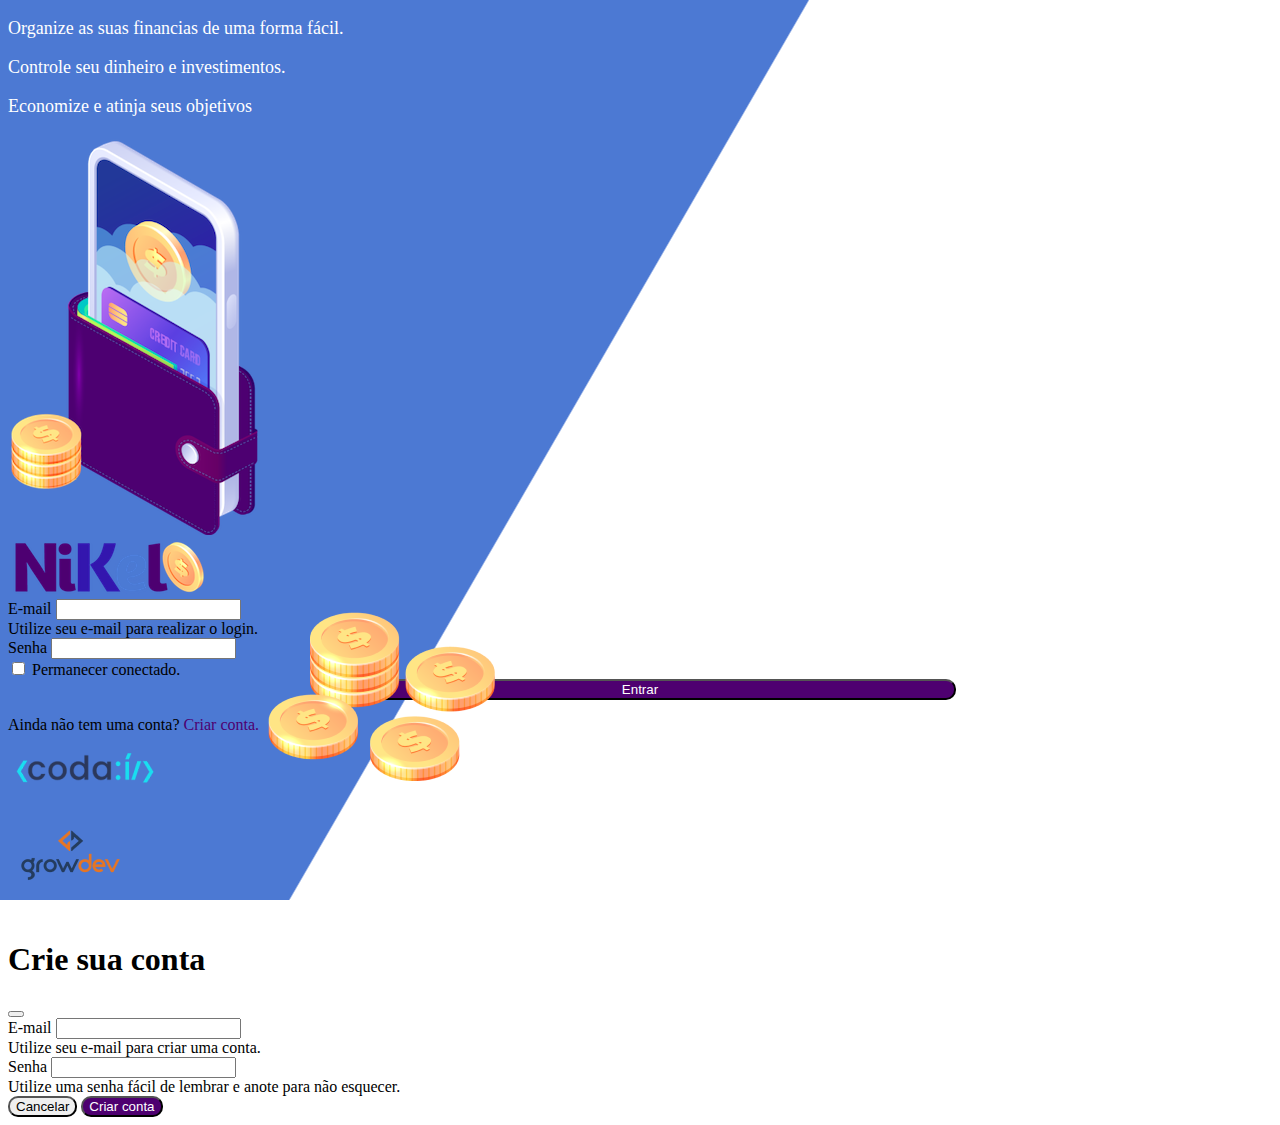
<file: public/index.html>
<!DOCTYPE html>
<html lang="pt-br">
<head>
    <meta charset="UTF-8">
    <meta name="viewport" content="width=device-width, initial-scale=1.0">
    <title>Nikel - Login</title>
    <link href="https://cdn.jsdelivr.net/npm/bootstrap@5.3.1/dist/css/bootstrap.min.css" rel="stylesheet" integrity="sha384-4bw+/aepP/YC94hEpVNVgiZdgIC5+VKNBQNGCHeKRQN+PtmoHDEXuppvnDJzQIu9" crossorigin="anonymous">
    <link rel="stylesheet" href="../css/styles.css">
</head>
<body id="login">
    <main>
        <div class="container">
            <div class="row vh-100">
                <div class="col d-flex justify-content-center my-5 flex-column">
                    <div class="text-login">
                        <p>Organize as suas financias de uma forma fácil.</p>
                        <p>Controle seu dinheiro e investimentos.</p>
                        <p>Economize e atinja seus objetivos</p>
                    </div>
                    <div class="text-center">
                        <img src="../assets&images/pocket.png" alt="imagem pocket" class="img-fluid">
                        <img src="../assets&images/coins.png" alt="imagem moedas" class="img-fluid d-none d-md-inline coins">
                    </div>

                </div>
                <div class="col d-flex justify-content-center my-5 flex-column">
                    <div class="container">
                        <div class="row">
                            <div class="col">
                                <div class="text-center mb-3">
                                    <img src="../assets&images/nikel-logo.png" alt="logo nikel" class="img-fluid">
                                </div>
                            </div>
                        </div>
                        <div class="row">
                            <div class="col"> 
                                <form id="login-form">
                                    <div class="mb-3">
                                        <label for="email-input" class="text-form">E-mail</label>
                                        <input type="email" class="form-control" id="email-input" aria-describedby="emailHelp">
                                        <div id="emailHelp" class="form-text">Utilize seu e-mail para realizar o login.</div>
                                    </div>
                                    <div class="mb-3">
                                        <label for="password-input" class="text-form">Senha</label>
                                        <input type="password" class="form-control" id="password-input">
                                    </div>
                                    <div class="mb-3 form-check">
                                        <input type="checkbox" class="form-check-input" id="session-check">
                                        <label class="form-check-label text-form" for="session-check">Permanecer conectado.</label>
                                    </div>
                                    <button type="submit" class="btn button-login">Entrar</button>
                                    </form>
                            </div>                               
                        </div>
                        <div class="row">
                            <div class="col">
                                <p class="text-center mt-2 form-text">Ainda não tem uma conta? <span class="link-default" data-bs-toggle="modal" data-bs-target="#register-modal">Criar conta.</span></p>
                            </div>
                        </div>
                        <div class="row">
                            <div class="col text-center mt-5">
                                <img src="../assets&images/codai-logo.png" alt="logo codai">
                            </div>
                        </div>
                        <div class="row">
                            <div class="col text-center">
                                <img src="../assets&images/growdev-logo.png" alt="logo growdev">
                            </div>
                        </div>
                    </div>
                </div>                                      
            </div>                  
        </div>
        
        <!-- Modal -->
        <div class="modal fade" id="register-modal" tabindex="-1" aria-labelledby="exampleModalLabel" aria-hidden="true">
            <div class="modal-dialog">
            <div class="modal-content">
                <div class="modal-header">
                <h1 class="modal-title fs-5" id="exampleModalLabel">Crie sua conta</h1>
                <button type="button" class="btn-close" data-bs-dismiss="modal" aria-label="Close"></button>
                </div>

                <form id="create-form">
                    <div class="modal-body">
                            <div class="mb-3">
                                <label for="email-create-input" class="text-form">E-mail</label>
                                <input type="email" class="form-control" id="email-create-input" aria-describedby="emailHelp" required>
                                <div id="emailHelp" class="form-text">Utilize seu e-mail para criar uma conta.</div>
                            </div>
                            <div class="mb-3">
                                <label for="password-create-input" class="text-form">Senha</label>
                                <input type="password" class="form-control" id="password-create-input" required>
                                <div id="emailHelp" class="form-text">Utilize uma senha fácil de lembrar e anote para não esquecer.</div>
                            </div>                
                    </div>
                    <div class="modal-footer">
                        <button type="button" class="btn btn-secondary button-cancel" data-bs-dismiss="modal">Cancelar</button>
                        <button type="submit" class="btn button-default">Criar conta</button>
                    </div>
                </form>
            </div>
            </div>
        </div>

    </main>



    <script src="https://cdn.jsdelivr.net/npm/bootstrap@5.3.1/dist/js/bootstrap.bundle.min.js" integrity="sha384-HwwvtgBNo3bZJJLYd8oVXjrBZt8cqVSpeBNS5n7C8IVInixGAoxmnlMuBnhbgrkm" crossorigin="anonymous"></script>
    <script src="../js/index.js"></script>
</body>
</html>
</file>
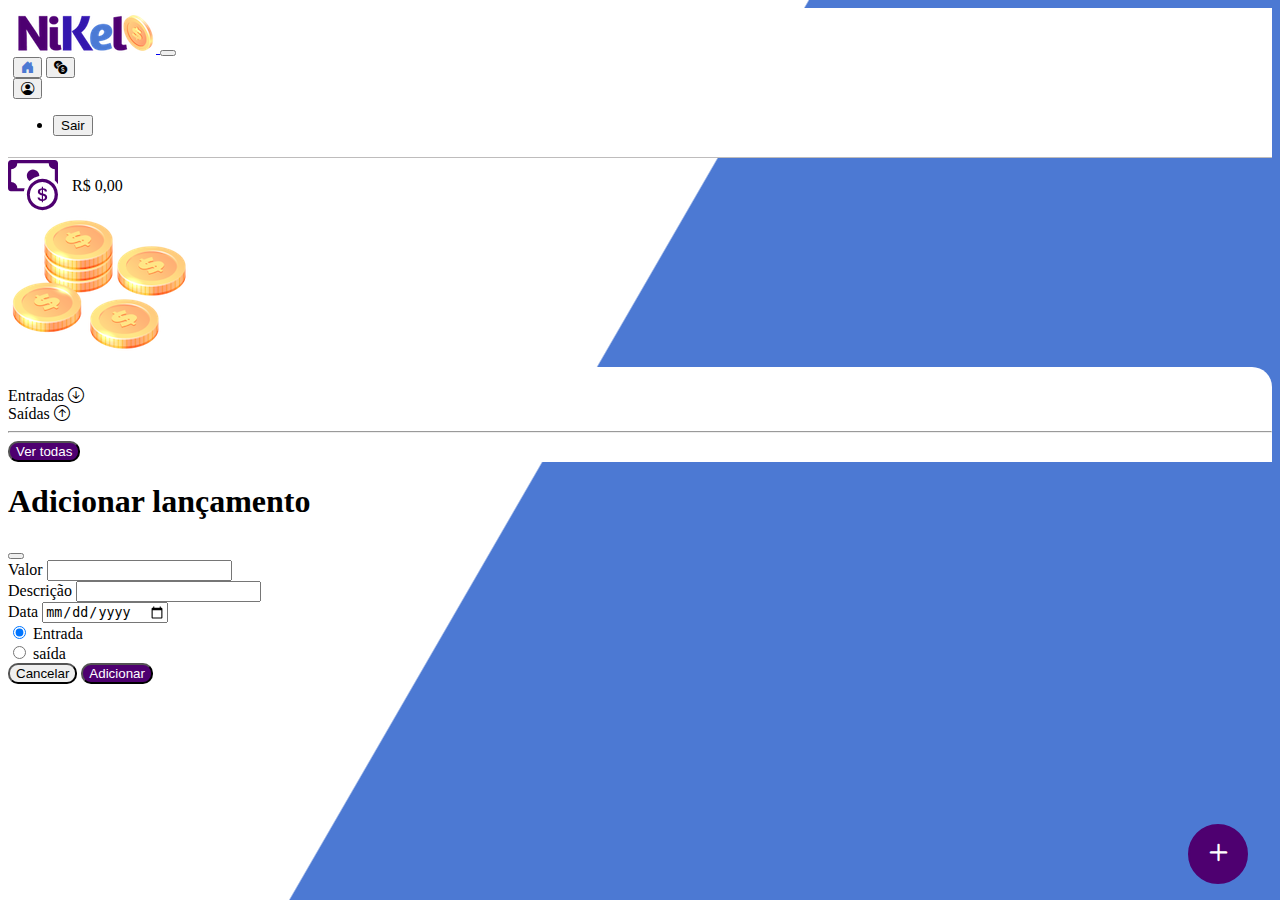
<file: public/home.html>
<!DOCTYPE html>
<html lang="pt-br">
<head>
    <meta charset="UTF-8">
    <meta name="viewport" content="width=device-width, initial-scale=1.0">
    <title>Nikel - Home</title>
    <link href="https://cdn.jsdelivr.net/npm/bootstrap@5.3.1/dist/css/bootstrap.min.css" rel="stylesheet" integrity="sha384-4bw+/aepP/YC94hEpVNVgiZdgIC5+VKNBQNGCHeKRQN+PtmoHDEXuppvnDJzQIu9" crossorigin="anonymous">
    <link rel="stylesheet" href="https://cdn.jsdelivr.net/npm/bootstrap-icons@1.10.5/font/bootstrap-icons.css">
    <link rel="stylesheet" href="../css/styles.css">
</head>
<body id="app">
        <header>
            <nav class="navbar navbar-expand bg-white">
                <div class="container-fluid">
                  <a class="navbar-brand" href="#">
                    <img src="../assets&images/nikel-small-logo.png" alt="logo nikel" class="img-fluid">
                  </a>
                  <button class="navbar-toggler" type="button" data-bs-toggle="collapse" data-bs-target="#navbarSupportedContent" aria-controls="navbarSupportedContent" aria-expanded="false" aria-label="Toggle navigation">
                    <span class="navbar-toggler-icon"></span>
                  </button>
                  <div class="collapse navbar-collapse justify-content-end" id="navbarSupportedContent">
                    <div class="d-flex menu">
                        <a href="home.html"><button class="btn fs-4"><i class="bi bi-house-door-fill color-secondary"></i></button></a>
                        <a href="transactions.html"><button class="btn fs-4"><i class="bi bi-currency-exchange"></i></bi></button></a>

                        <div class="dropdown">
                            <button class="btn" type="button" id="dropdownMenuButton1" data-bs-toggle="dropdown" aria-expanded="false">
                                <i class="bi bi-person-circle fs-4"></i>
                            </button>
                            <ul class="dropdown-menu logout">
                              <li><button class="dropdown-item" id="button-logout">Sair</button></li>
                            </ul>
                        </div>

                    </div>
                  </div>
                </div>
            </nav>
        </header>
    
    <main>

        <div class="container-lg">
            <div class="row">
                <div class="col d-flex mt-4 justify-content-start align-items-center">
                    <i class="bi bi-cash-coin color-primary icon-detail"></i>
                    <span class="fs-2" id="total">R$ 0,00</span>
                    
                </div>
                <div class="col d-flex mt-4 justify-content-end">
                    <div class="text-center">
                    <img src="../assets&images/coins-small.png" alt="moedas pequenas">
                    </div>
                </div>
            </div>
            <div class="row">
                <div class="col-12 info shadow-lg">
                    <div class="container">
                        <div class="row">
                            <div class="col-6">
                                <span class="fs-4">Entradas <i class="bi bi-arrow-down-circle fs-2 align-middle"></i></span>
                            </div>
                            <div class="col-6">
                                <span class="fs-4">Saídas <i class="bi bi-arrow-up-circle fs-2 align-middle"></i></span>
                            </div>
                            <div class="col-12 my-2">
                                <hr>
                            </div>
                            <div class="row">
                                <div class="col-6">
                                    <div class="container p-0" id="cash-in-list">
                                        
                                    </div>
                                </div>
                                <div class="col-6">
                                    <div class="container p-0" id="cash-out-list">
                        
                                    </div>
                                </div>
                                <div class="col-12 mb-4">
                                    <button type="button" class="btn button-default" id="transactions-button">Ver todas</button>
                                </div>
                            </div>
                        </div>
                    </div>
                </div>
            </div>
            <button class="btn button-float" data-bs-toggle="modal" data-bs-target="#transaction-modal"><i class="bi bi-plus"></i></button>
        </div>

                <!-- Modal -->
                <div class="modal fade" id="transaction-modal" tabindex="-1" aria-labelledby="exampleModalLabel" aria-hidden="true">
                    <div class="modal-dialog">
                    <div class="modal-content">
                        <div class="modal-header">
                        <h1 class="modal-title fs-5" id="exampleModalLabel">Adicionar lançamento</h1>
                        <button type="button" class="btn-close" data-bs-dismiss="modal" aria-label="Close"></button>
                        </div>
        
                        <form id="transaction-form">
                            <div class="modal-body">
                                    <div class="mb-3">
                                        <label for="value-input" class="text-form">Valor</label>
                                        <input type="number" step="any" class="form-control" id="value-input" required>
                                    </div>
                                    <div class="mb-3">
                                        <label for="description-input" class="text-form">Descrição</label>
                                        <input type="text" class="form-control" id="description-input" required>
                                    </div>  
                                    <div class="mb-3">
                                        <label for="date-input" class="text-form">Data</label>
                                        <input type="date" class="form-control" id="date-input" required>
                                    </div>
                                    <div class="mb-3">
                                        <div class="form-check form-check-inline">
                                            <input class="form-check-input" type="radio" name="type-input" id="inlineRadio1" value="1" checked>
                                            <label class="form-check-label" for="inlineRadio1">Entrada</label>
                                          </div>
                                          <div class="form-check form-check-inline">
                                            <input class="form-check-input" type="radio" name="type-input" id="inlineRadio2" value="2">
                                            <label class="form-check-label" for="inlineRadio2">saída</label>
                                          </div>
                                    </div>
                                                
                            </div>
                            <div class="modal-footer">
                                <button type="button" class="btn btn-secondary button-cancel" data-bs-dismiss="modal">Cancelar</button>
                                <button type="submit" class="btn button-default">Adicionar</button>
                            </div>
                        </form>
                    </div>
                    </div>
                </div>
        
    </main>



    <script src="https://cdn.jsdelivr.net/npm/bootstrap@5.3.1/dist/js/bootstrap.bundle.min.js" integrity="sha384-HwwvtgBNo3bZJJLYd8oVXjrBZt8cqVSpeBNS5n7C8IVInixGAoxmnlMuBnhbgrkm" crossorigin="anonymous"></script>
    <script src="../js/home.js"></script>
</body>
</html>
</file>
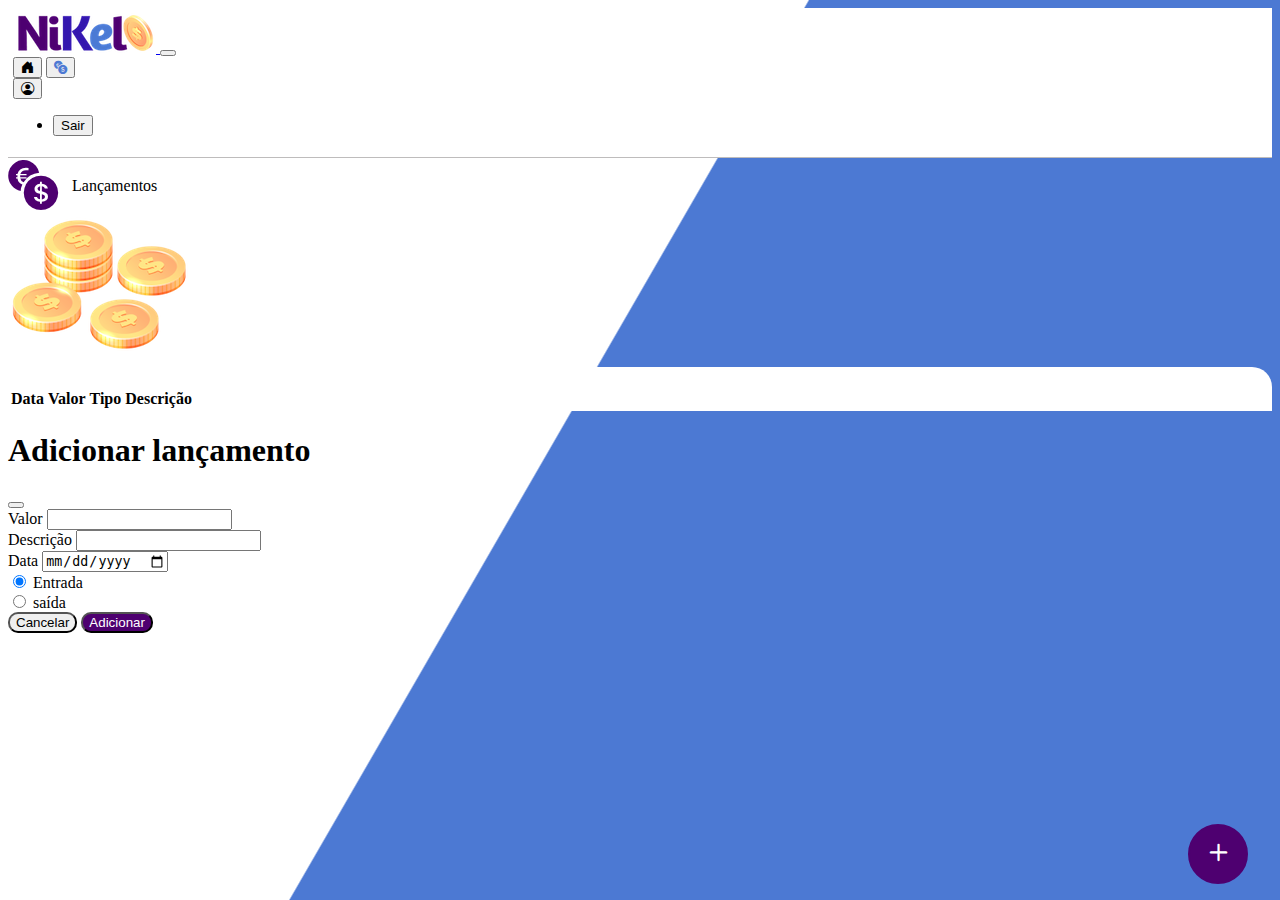
<file: public/transactions.html>
<!DOCTYPE html>
<html lang="pt-br">
<head>
    <meta charset="UTF-8">
    <meta name="viewport" content="width=device-width, initial-scale=1.0">
    <title>Nikel - Lançamentos</title>
    <link href="https://cdn.jsdelivr.net/npm/bootstrap@5.3.1/dist/css/bootstrap.min.css" rel="stylesheet" integrity="sha384-4bw+/aepP/YC94hEpVNVgiZdgIC5+VKNBQNGCHeKRQN+PtmoHDEXuppvnDJzQIu9" crossorigin="anonymous">
    <link rel="stylesheet" href="https://cdn.jsdelivr.net/npm/bootstrap-icons@1.10.5/font/bootstrap-icons.css">
    <link rel="stylesheet" href="../css/styles.css">
</head>
<body id="app">
        <header>
            <nav class="navbar navbar-expand bg-white">
                <div class="container-fluid">
                  <a class="navbar-brand" href="#">
                    <img src="../assets&images/nikel-small-logo.png" alt="logo nikel" class="img-fluid">
                  </a>
                  <button class="navbar-toggler" type="button" data-bs-toggle="collapse" data-bs-target="#navbarSupportedContent" aria-controls="navbarSupportedContent" aria-expanded="false" aria-label="Toggle navigation">
                    <span class="navbar-toggler-icon"></span>
                  </button>
                  <div class="collapse navbar-collapse justify-content-end" id="navbarSupportedContent">
                    <div class="d-flex menu">
                        <a href="home.html"><button class="btn fs-4"><i class="bi bi-house-door-fill"></i></button></a>
                        <a href="transactions.html"><button class="btn fs-4"><i class="bi bi-currency-exchange color-secondary"></i></bi></button></a>

                        <div class="dropdown">
                            <button class="btn" type="button" id="dropdownMenuButton1" data-bs-toggle="dropdown" aria-expanded="false">
                                <i class="bi bi-person-circle fs-4"></i>
                            </button>
                            <ul class="dropdown-menu logout">
                              <li><button class="dropdown-item" id="button-logout">Sair</button></li>
                            </ul>
                        </div>

                    </div>
                  </div>
                </div>
            </nav>
        </header>
    
    <main>

        <div class="container-lg">
            <div class="row">
                <div class="col d-flex mt-4 justify-content-start align-items-center">
                    <i class="bi-currency-exchange color-primary icon-detail"></i>
                    <span class="fs-2">Lançamentos</span>
                    
                </div>
                <div class="col d-flex mt-4 justify-content-end">
                    <div class="text-center">
                    <img src="../assets&images/coins-small.png" alt="moedas pequenas">
                    </div>
                </div>
            </div>
            <div class="row">
                <div class="col-12 info shadow-lg">
                    <div class="container">
                        <div class="row">
                            <div class="col-12">
                                <table class="table">
                                    <thead>
                                      <tr>
                                        <th scope="col">Data</th>
                                        <th scope="col">Valor</th>
                                        <th scope="col">Tipo</th>
                                        <th scope="col">Descrição</th>
                                      </tr>
                                    </thead>
                                    <tbody id="transactions-list">
                                      
                                    </tbody>
                                  </table>
                            </div>
                        </div>
                    </div>
                </div>
            </div>
            <button class="btn button-float" data-bs-toggle="modal" data-bs-target="#transaction-modal"><i class="bi bi-plus"></i></button>
        </div>
                        <!-- Modal -->
                        <div class="modal fade" id="transaction-modal" tabindex="-1" aria-labelledby="exampleModalLabel" aria-hidden="true">
                            <div class="modal-dialog">
                            <div class="modal-content">
                                <div class="modal-header">
                                <h1 class="modal-title fs-5" id="exampleModalLabel">Adicionar lançamento</h1>
                                <button type="button" class="btn-close" data-bs-dismiss="modal" aria-label="Close"></button>
                                </div>
                
                                <form id="transaction-form">
                                    <div class="modal-body">
                                            <div class="mb-3">
                                                <label for="value-input" class="text-form">Valor</label>
                                                <input type="number" step="any" class="form-control" id="value-input">
                                            </div>
                                            <div class="mb-3">
                                                <label for="description-input" class="text-form">Descrição</label>
                                                <input type="text" class="form-control" id="description-input">
                                            </div>  
                                            <div class="mb-3">
                                                <label for="data-input" class="text-form">Data</label>
                                                <input type="date" class="form-control" id="date-input">
                                            </div>
                                            <div class="mb-3">
                                                <div class="form-check form-check-inline">
                                                    <input class="form-check-input" type="radio" name="type-input" id="inlineRadio1" value="1" checked>
                                                    <label class="form-check-label" for="inlineRadio1">Entrada</label>
                                                  </div>
                                                  <div class="form-check form-check-inline">
                                                    <input class="form-check-input" type="radio" name="type-input" id="inlineRadio2" value="2">
                                                    <label class="form-check-label" for="inlineRadio2">saída</label>
                                                  </div>
                                            </div>
                                                        
                                    </div>
                                    <div class="modal-footer">
                                        <button type="button" class="btn btn-secondary button-cancel" data-bs-dismiss="modal">Cancelar</button>
                                        <button type="submit" class="btn button-default">Adicionar</button>
                                    </div>
                                </form>
                            </div>
                            </div>
                        </div>
    </main>



    <script src="https://cdn.jsdelivr.net/npm/bootstrap@5.3.1/dist/js/bootstrap.bundle.min.js" integrity="sha384-HwwvtgBNo3bZJJLYd8oVXjrBZt8cqVSpeBNS5n7C8IVInixGAoxmnlMuBnhbgrkm" crossorigin="anonymous"></script>

    <script src="../js/transaction.js"></script>
</body>
</html>
</file>
<file: css/styles.css>
#login{
    background: linear-gradient(120deg, #4c79d3 44.9%, #ffffff 45%) no-repeat fixed;

}

#app{
    background: linear-gradient(120deg, #ffffff 44.9%, #4c79d3 45%) no-repeat fixed;
}

header{
    border-bottom: 1px solid #bebcbc;
    padding: 5px;
    background-color: #ffffff;
}

.color-primary{
    color:#4e0070;
}

.color-secondary{
    color: #4c79d3;
}

.icon-detail{
    font-size: 50px;
    margin-right: 10px;
    vertical-align: middle;
}

.info{
    background-color: #ffffff;
    border-radius: 20px 20px 0px 0px;
    padding: 20px 0px 0px 0px
}


.text-login{
    color: #ffffff;
    font-size: 18px;
    font-weight: 500;
}

.coins{
    position: absolute;
    bottom: 100px;
}

.button-login{
    border-radius: 10px;
    background-color: #4e0070;
    color: #ffffff;
    width: 50%;
    margin: 0 25%;
}

.button-default{
    border-radius: 10px;
    background-color: #4e0070;
    color: #ffffff;
}

.button-login:hover, .button-default:hover{
    background-color: #4c79d3;
    color: #ffffff;
}

.button-cancel{
    border-radius: 10px;
}

.button-float{
    border-radius: 100%;
    height: 60px;
    width: 60px;
    position: fixed;
    padding: 0 !important;
    bottom: 1rem;
    right: 2rem;
    font-size: 35px;
    border: 2px solid #4e0070;
    background-color: #4e0070;
    color: #ffffff;
}

.button-float:hover{
    border: 2px solid #4c79d3;
    background-color: #ffffff;
    color: #4c79d3;
}

.link-default{
    color: #4e0070;
    cursor: pointer;
}

.link-default:hover{
    color: #4c79d3;
}

.form-text{
    font-weight: 500 !important;
}

.logout{
    min-width: 5rem !important;
}

.menu{
    margin-right: 20px;
}
</file>
